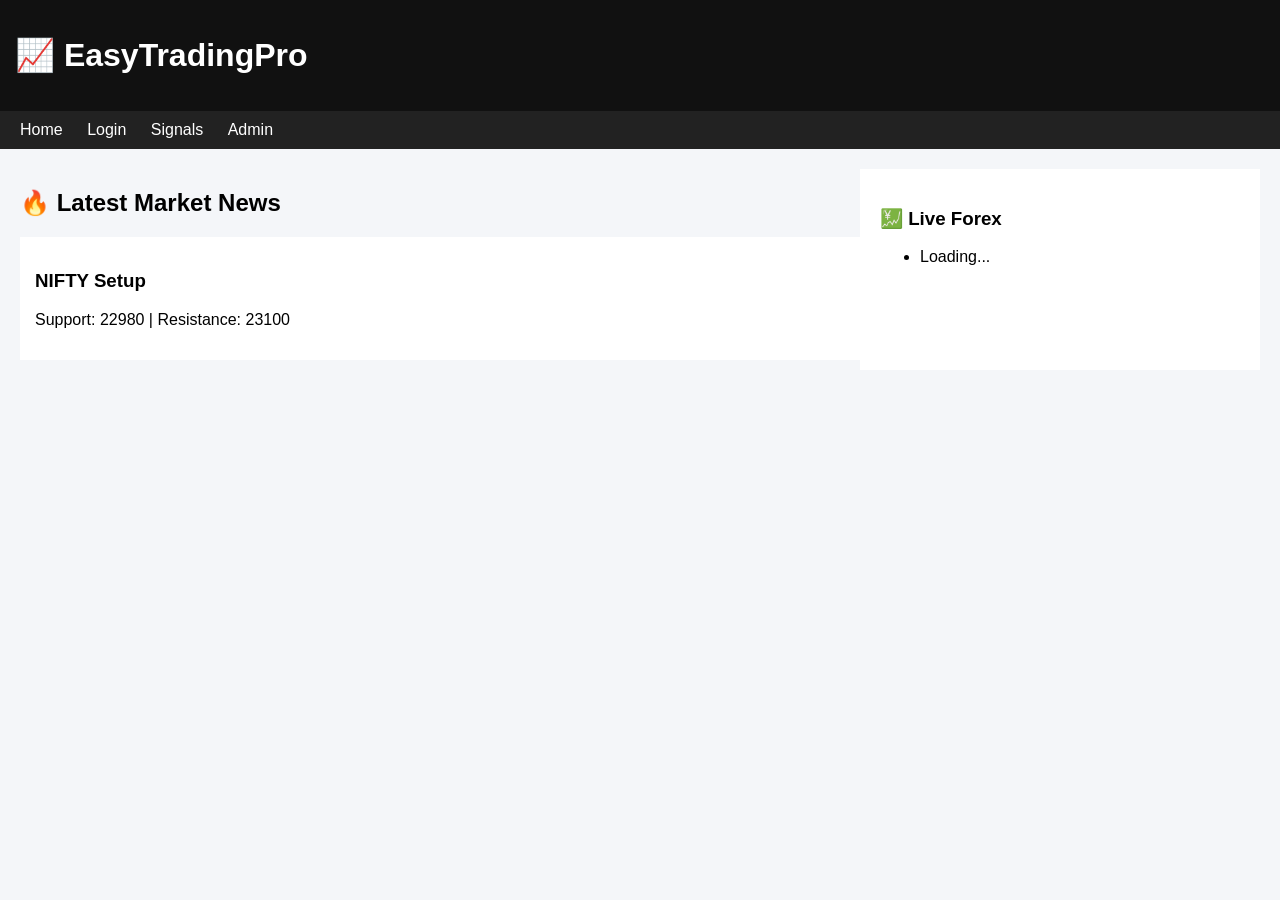
<file: web 23/index.html>
<!DOCTYPE html>
<html>
<head>
<title>Easy Trading Pro</title>
<link rel="stylesheet" href="style.css">
</head>
<body>

<header>
  <h1>📈 EasyTradingPro</h1>
</header>

<nav>
  <a href="index.html">Home</a>
  <a href="login.html">Login</a>
  <a href="dashboard.html">Signals</a>
  <a href="admin.html">Admin</a>
</nav>

<section class="container">
  <div class="left">
    <h2>🔥 Latest Market News</h2>
    <div class="card">
      <h3>NIFTY Setup</h3>
      <p>Support: 22980 | Resistance: 23100</p>
    </div>
  </div>

  <div class="right">
    <h3>💹 Live Forex</h3>
    <ul id="forex"><li>Loading...</li></ul>
  </div>
</section>

<script src="script.js"></script>
</body>
</html>
</file>
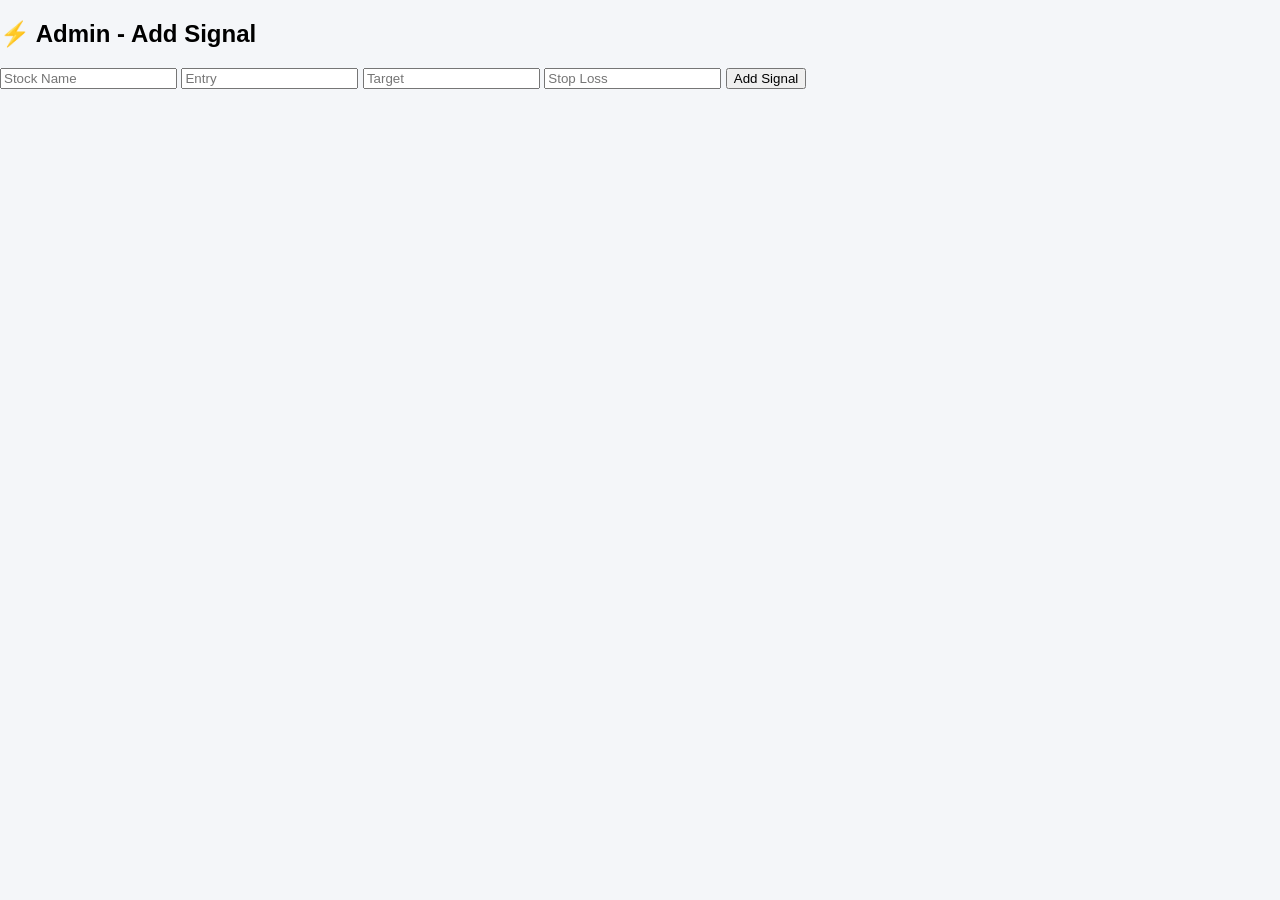
<file: web 23/admin.html>
<!DOCTYPE html>
<html>
<head>
<title>Admin Panel</title>
<link rel="stylesheet" href="style.css">
</head>
<body>

<h2>⚡ Admin - Add Signal</h2>

<input id="name" placeholder="Stock Name">
<input id="entry" placeholder="Entry">
<input id="target" placeholder="Target">
<input id="sl" placeholder="Stop Loss">

<button onclick="addSignal()">Add Signal</button>

<script>
function addSignal(){
  let signal = {
    name: document.getElementById("name").value,
    entry: document.getElementById("entry").value,
    target: document.getElementById("target").value,
    sl: document.getElementById("sl").value
  };

  let signals = JSON.parse(localStorage.getItem("signals")) || [];
  signals.push(signal);
  localStorage.setItem("signals", JSON.stringify(signals));

  alert("Signal Added 🚀");
}
</script>

</body>
</html>
</file>
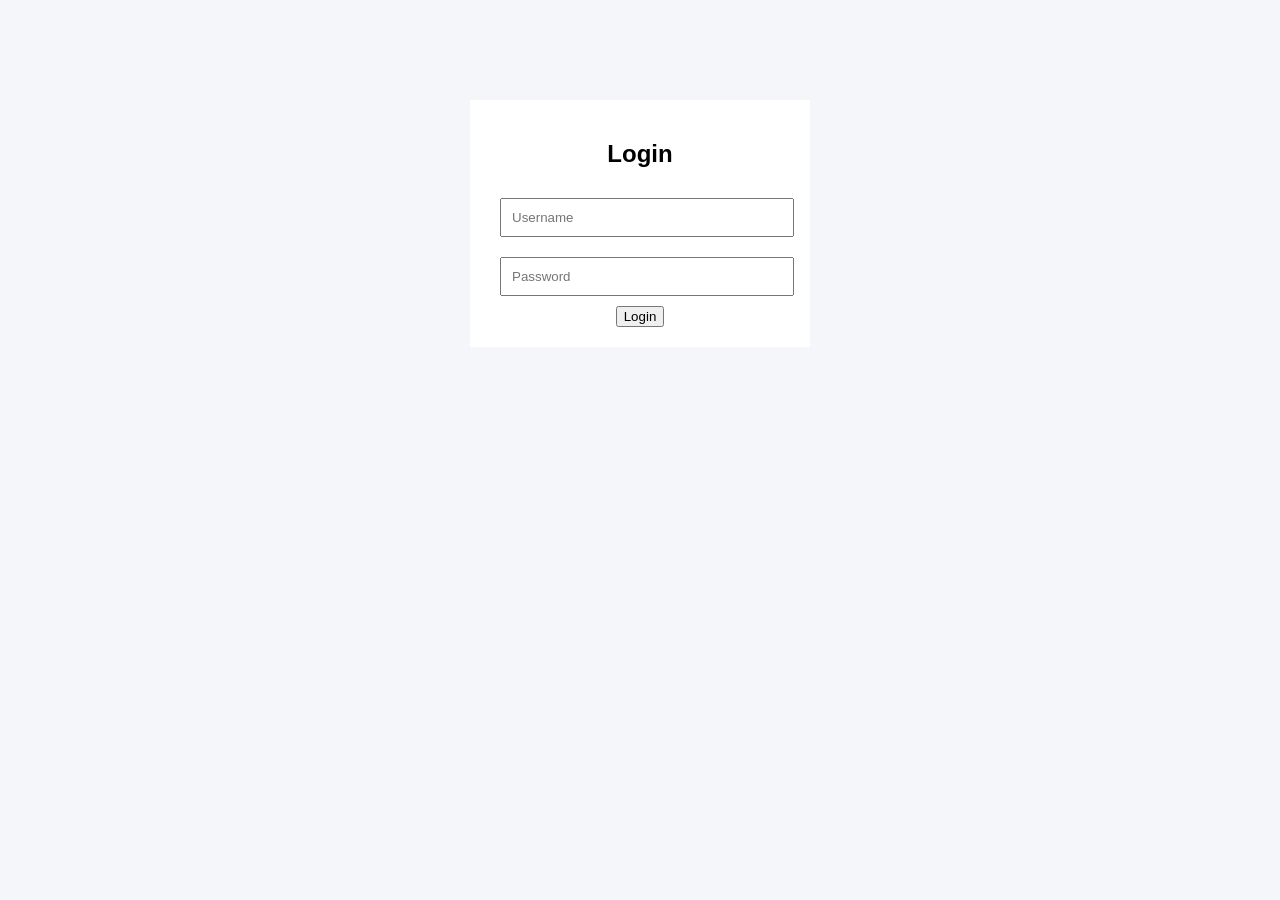
<file: web 23/dashboard.html>
<!DOCTYPE html>
<html>
<head>
<title>Dashboard</title>
<link rel="stylesheet" href="style.css">
</head>
<body>

<script>
if(!localStorage.getItem("user")){
  window.location = "login.html";
}
</script>

<h2>📊 Trading Signals</h2>
<div id="signals"></div>

<script>
let signals = JSON.parse(localStorage.getItem("signals")) || [];
let box = document.getElementById("signals");

signals.forEach(s => {
  box.innerHTML += `
    <div class="card">
      <h3>${s.name}</h3>
      <p>Entry: ${s.entry}</p>
      <p>Target: ${s.target}</p>
      <p>SL: ${s.sl}</p>
    </div>
  `;
});
</script>

</body>
</html>
</file>
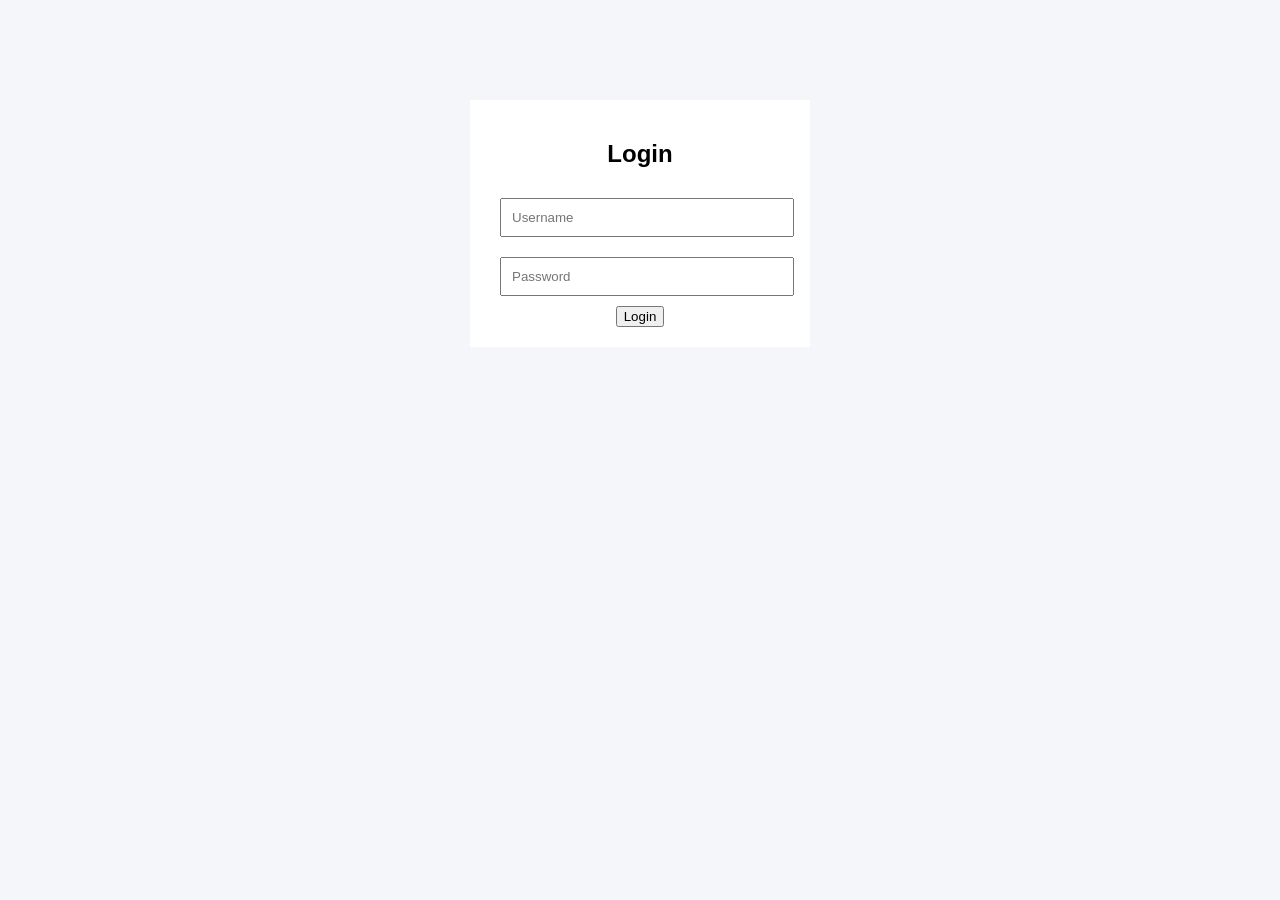
<file: web 23/login.html>
<!DOCTYPE html>
<html>
<head>
<title>Login</title>
<link rel="stylesheet" href="style.css">
</head>
<body>

<div class="login-box">
  <h2>Login</h2>
  <input type="text" id="user" placeholder="Username">
  <input type="password" id="pass" placeholder="Password">
  <button onclick="login()">Login</button>
</div>

<script>
function login(){
  let u = document.getElementById("user").value;
  let p = document.getElementById("pass").value;

  if(u === "anish" && p === "1234"){
    localStorage.setItem("user", u);
    window.location = "dashboard.html";
  } else {
    alert("Wrong login");
  }
}
</script>

</body>
</html>
</file>
<file: web 23/style.css>
body {
  font-family: Arial;
  margin: 0;
  background: #f4f6f9;
}

header {
  background: #111;
  color: white;
  padding: 15px;
}

nav {
  background: #222;
  padding: 10px;
}

nav a {
  color: white;
  margin: 10px;
  text-decoration: none;
}

.container {
  display: flex;
  padding: 20px;
}

.left { width: 70%; }
.right { width: 30%; background: white; padding: 20px; }

.card {
  background: white;
  padding: 15px;
  margin: 10px 0;
}

.login-box {
  width: 300px;
  margin: 100px auto;
  background: white;
  padding: 20px;
  text-align: center;
}

.login-box input {
  width: 90%;
  margin: 10px;
  padding: 10px;
}
</file>
